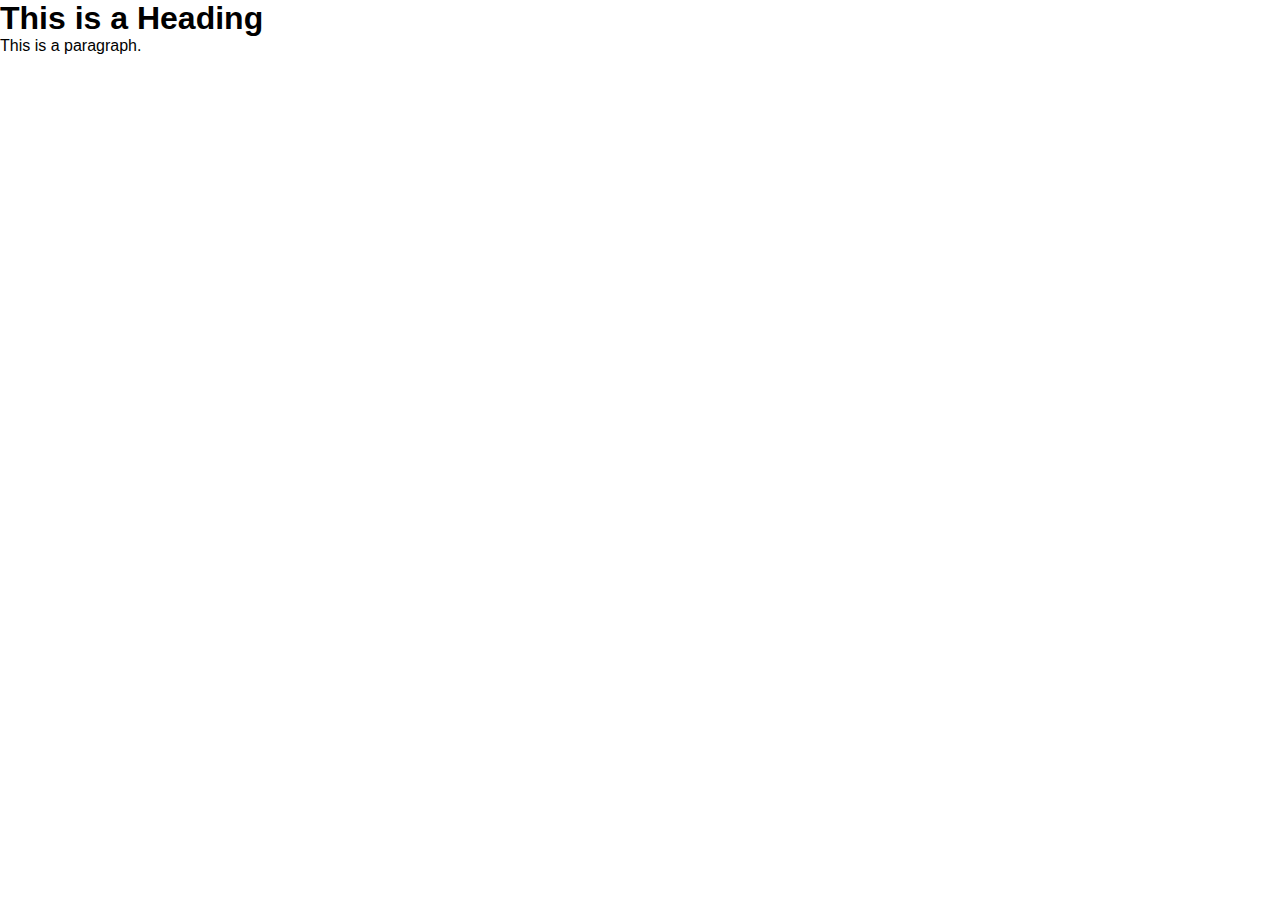
<file: random/plain.html>
<!DOCTYPE html>
<html>
  <head>
    <title>Very Simple Page</title>
    <style>
      body,
      h1,
      p {
        margin: 0;
        padding: 0;
        font-family: Arial, sans-serif;
      }
    </style>
  </head>
  <body>
    <h1>This is a Heading</h1>
    <p>This is a paragraph.</p>
  </body>
</html>
</file>
